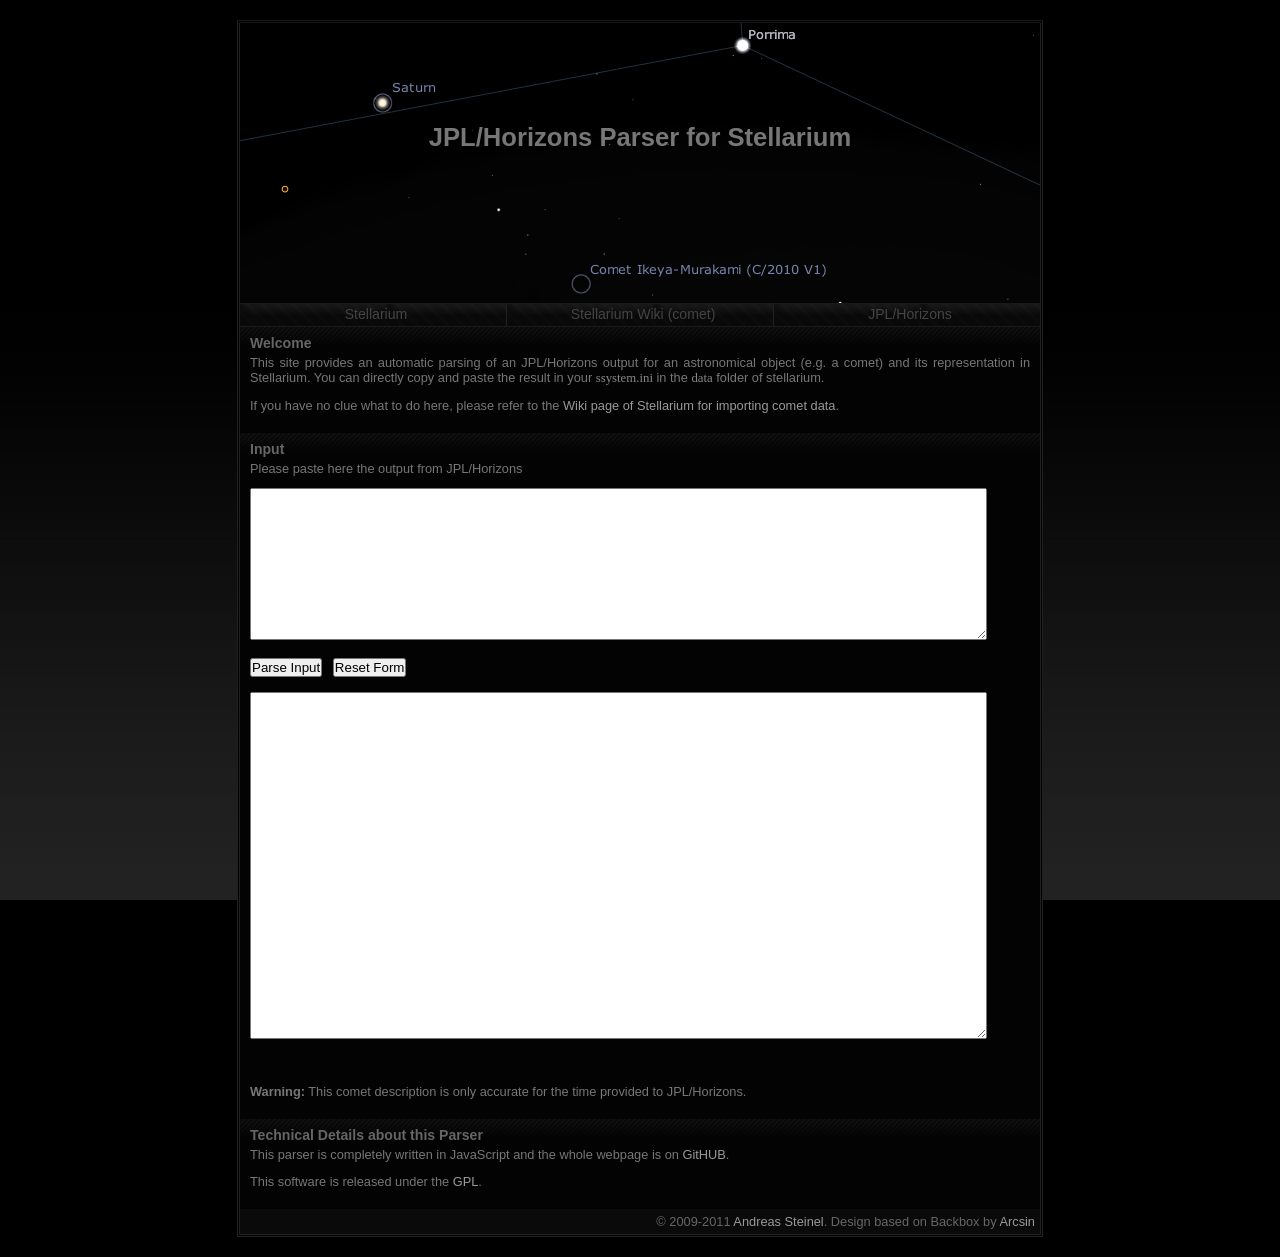
<file: index.html>
<?xml version="1.0" encoding="UTF-8"?>
<!DOCTYPE html PUBLIC "-//W3C//DTD XHTML 1.0 Strict//EN" "http://www.w3.org/TR/xhtml1/DTD/xhtml1-strict.dtd">
<html xmlns="http://www.w3.org/1999/xhtml" xml:lang="en" lang="en">
<head>
        <meta http-equiv="content-type" content="text/html; charset=utf-8"/>
        <meta name="description" content="Convert JPL/Horizons output to stellarium"/>
        <meta name="keywords" content="stellarium comet JPL horizons"/> 
        <meta name="author" content="Andreas Steinel"/> 
        <link rel="stylesheet" type="text/css" href="default.css"/>
        <script type="text/javascript" src="computation.js"></script>
        <title>JPL/Horizons Parser for Stellarium</title>
    </head>
    <body>
        <div class="main">
            <div class="gfx"><h1>JPL/Horizons Parser for Stellarium</h1></div>
            <div class="menu">
                <a href="http://www.stellarium.org"><span>Stellarium</span></a>
                <a href="http://www.stellarium.org/wiki/index.php/JPL_HORIZONS"><span>Stellarium Wiki (comet)</span></a>
                <a href="http://ssd.jpl.nasa.gov/horizons.cgi" id="last"><span>JPL/Horizons</span></a>
            </div>
            <div class="content">
                <div class="item">
                    <h1>Welcome</h1>
                    <p>
                    This site provides an automatic parsing of an JPL/Horizons output for an astronomical object (e.g. a comet) and its
                    representation in Stellarium. You can directly copy and paste the result in your <code>ssystem.ini</code> in the
                    <code>data</code> folder of stellarium.
                    </p>
                    <p>
                    If you have no clue what to do here, please refer to the
                    <a href="http://www.stellarium.org/wiki/index.php/JPL_HORIZONS">Wiki page of Stellarium for importing comet data</a>.
                    </p>
                </div>
                <div class="item">
                    <h1>Input</h1>
                    <p>Please paste here the output from JPL/Horizons</p>
                    <form action="">
                        <p>
                        <textarea rows="10" cols="90" name="inputdata" id="inputdata"></textarea><br /><br />
                        <input type="button" value="Parse Input" onclick="parseText();" />&nbsp;&nbsp;
                        <input type="reset" value="Reset Form" /><br /><br />
                        <textarea rows="23" cols="90" name="result" id="result" readonly="readonly"></textarea>
                        </p>
                    </form>
                    <br /> <br />
                    <p><b>Warning:</b> This comet description is only accurate for the time provided to JPL/Horizons.</p>
                </div>

                <div class="item">
                    <h1>Technical Details about this Parser</h1>
                    <p>
                    This parser is completely written in JavaScript and the whole webpage is on <a href="http://github.com/lnxbil/stellarium-comet-jpl">GitHUB</a>.
                    </p>
                    <p>This software is released under the <a href="http://en.wikipedia.org/wiki/GNU_General_Public_License">GPL</a>.</p>
                </div>
            </div>
            <div class="footer">&copy; 2009-2011 <a href="http://andreas.familie-steinel.de">Andreas Steinel</a>. Design based on Backbox by <a href="http://arcsin.se">Arcsin</a></div>
        </div>
    </body>
</html>
</file>
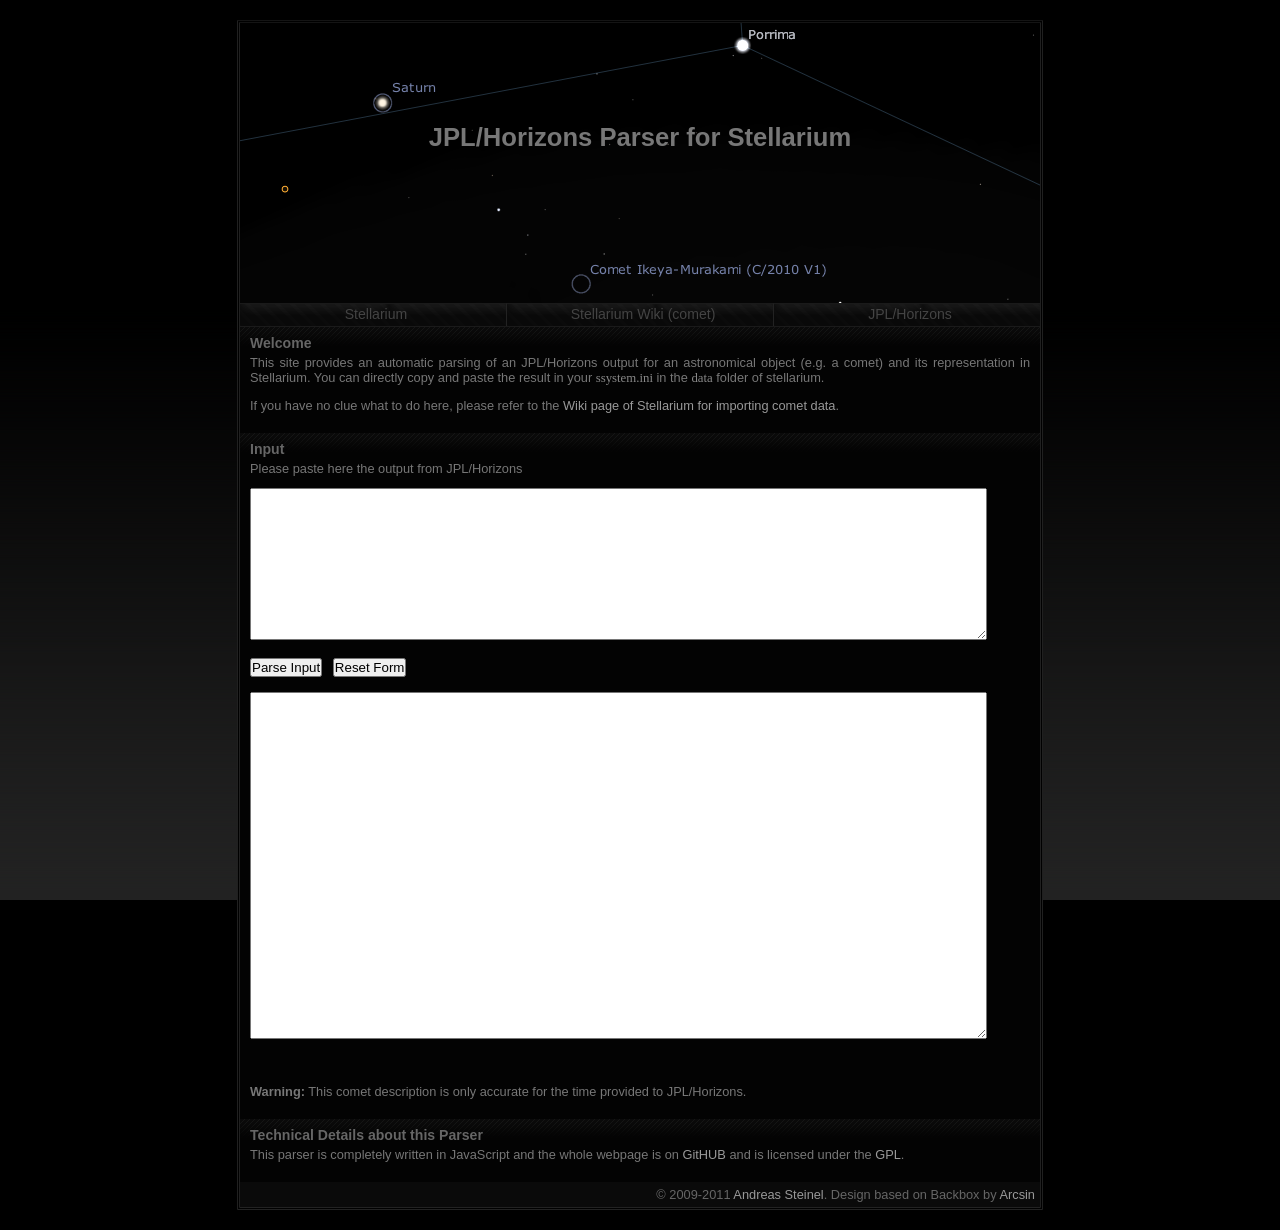
<file: website/index.html>
<?xml version="1.0" encoding="UTF-8"?>
<!DOCTYPE html PUBLIC "-//W3C//DTD XHTML 1.0 Strict//EN" "http://www.w3.org/TR/xhtml1/DTD/xhtml1-strict.dtd">
<html xmlns="http://www.w3.org/1999/xhtml" xml:lang="en" lang="en">
<head>
        <meta http-equiv="content-type" content="text/html; charset=utf-8"/>
        <meta name="description" content="Convert JPL/Horizons output to stellarium"/>
        <meta name="keywords" content="stellarium comet JPL horizons"/> 
        <meta name="author" content="Andreas Steinel"/> 
        <link rel="stylesheet" type="text/css" href="default.css"/>
        <script type="text/javascript" src="computation.js"></script>
        <title>JPL/Horizons Parser for Stellarium</title>
    </head>
    <body>
        <div class="main">
            <div class="gfx"><h1>JPL/Horizons Parser for Stellarium</h1></div>
            <div class="menu">
                <a href="http://www.stellarium.org"><span>Stellarium</span></a>
                <a href="http://www.stellarium.org/wiki/index.php/JPL_HORIZONS"><span>Stellarium Wiki (comet)</span></a>
                <a href="http://ssd.jpl.nasa.gov/horizons.cgi" id="last"><span>JPL/Horizons</span></a>
            </div>
            <div class="content">
                <div class="item">
                    <h1>Welcome</h1>
                    <p>
                    This site provides an automatic parsing of an JPL/Horizons output for an astronomical object (e.g. a comet) and its
                    representation in Stellarium. You can directly copy and paste the result in your <code>ssystem.ini</code> in the
                    <code>data</code> folder of stellarium.
                    </p>
                    <p>
                    If you have no clue what to do here, please refer to the
                    <a href="http://www.stellarium.org/wiki/index.php/JPL_HORIZONS">Wiki page of Stellarium for importing comet data</a>.
                    </p>
                </div>
                <div class="item">
                    <h1>Input</h1>
                    <p>Please paste here the output from JPL/Horizons</p>
                    <form action="">
                        <p>
                        <textarea rows="10" cols="90" name="inputdata" id="inputdata"></textarea><br /><br />
                        <input type="button" value="Parse Input" onclick="parseText();" />&nbsp;&nbsp;
                        <input type="reset" value="Reset Form" /><br /><br />
                        <textarea rows="23" cols="90" name="result" id="result" readonly="readonly"></textarea>
                        </p>
                    </form>
                    <br /> <br />
                    <p><b>Warning:</b> This comet description is only accurate for the time provided to JPL/Horizons.</p>
                </div>

                <div class="item">
                    <h1>Technical Details about this Parser</h1>
                    <p>
                    This parser is completely written in JavaScript and the whole webpage is on
                    <a href="http://github.com/lnxbil/stellarium-comet-jpl">GitHUB</a> and is licensed under the
                    <a href="http://en.wikipedia.org/wiki/GNU_General_Public_License">GPL</a>.</p>
                </div>
            </div>
            <div class="footer">&copy; 2009-2011 <a href="http://andreas.familie-steinel.de">Andreas Steinel</a>. Design based on Backbox by <a href="http://arcsin.se">Arcsin</a></div>
        </div>
    </body>
</html>
</file>
<file: default.css>
/*#############################################################
Name: Blackbox
Date: 2006-06-01
Author: Viktor Persson
URL: http://arcsin.se

Feel free to use and modify but please provide credits.
#############################################################*/

/* Standard elements */
* {
	margin: 0;
	padding: 0;
}
a {
	color: #999;
	text-decoration: none;
}
body {
	background: #000 url(img/bg.png) repeat-x fixed left bottom;
	color: #777;
	margin: 20px 0;
	text-align: center;
	font: normal 0.8em sans-serif,Arial;
}
ul {
	margin: 12px 0;
}
li {
	list-style: url(img/li.gif);
	margin-left: 18px;
}
code {
	font: normal 1em "Lucida Sans Unicode",serif;
	color: #888;
}


/* Misc */
div.quote {
	margin-bottom: 12px;
	font: normal 1.1em "Lucida Sans Unicode",serif;
	background: url(img/quote.gif) no-repeat;
	padding-left: 28px;
	color: #666;
}


/* Main structure */
.main {
	background: #000; 
	border: 3px double #EEE; 
	border-color: #141414 #202020 #222 #202020; 
	margin: 20px auto 4px auto; 
	text-align: left;
	width: 800px; 
}


/* Header */
.gfx {
	background: #222 url(img/dark_pixel.png) no-repeat;
	height: 280px;
}
.gfx h1 {
	color: #FFFFFF
	font: normal 2.6em Tahoma,sans-serif;
	padding: 100px;
    text-align: center;
}


/* Menu */
.menu a {
	background: #000 url(img/bgmenu.png) repeat-x;
	border-right: 1px solid #222;
	border-top: 1px solid #1A1A1A;
	color: #444;
	font-size: 1.1em;
	float: left;
	padding-top: 2px;
	width: 266px; height: 20px;
    text-align: center;
}
.menu a span {
	padding-left: 6px;
}
.menu a:hover {
	background-position: left bottom;
	color: #666;
}
.menu a#last {
	border-right: none;
}


/* Content */
.content {
	border-top: 1px solid #1A1A1A;
	background: #1A1A1A;
	clear: both;
}
.content h1 {
	margin: 0 0 4px;
	font: bold 1.1em sans-serif,Arial;
	color: #666;
}
.content p {
	margin: 0 0 12px;
    text-align: justify;
}
.item {
	background: #030303 url(img/bgitem.gif) repeat-x;
	padding: 8px 10px;
}

textarea, .item textarea {
	font: normal 1em "Courier New",sans-serif;
}


/* Footer */
.footer {
	padding: 5px;
	background: #0A0A0A;
	color: #666;
	text-align: right;
} 

form {
    text-align: center;
}
</file>
<file: website/default.css>
/*#############################################################
Name: Blackbox
Date: 2006-06-01
Author: Viktor Persson
URL: http://arcsin.se

Feel free to use and modify but please provide credits.
#############################################################*/

/* Standard elements */
* {
	margin: 0;
	padding: 0;
}
a {
	color: #999;
	text-decoration: none;
}
body {
	background: #000 url(img/bg.png) repeat-x fixed left bottom;
	color: #777;
	margin: 20px 0;
	text-align: center;
	font: normal 0.8em sans-serif,Arial;
}
ul {
	margin: 12px 0;
}
li {
	list-style: url(img/li.gif);
	margin-left: 18px;
}
code {
	font: normal 1em "Lucida Sans Unicode",serif;
	color: #888;
}


/* Misc */
div.quote {
	margin-bottom: 12px;
	font: normal 1.1em "Lucida Sans Unicode",serif;
	background: url(img/quote.gif) no-repeat;
	padding-left: 28px;
	color: #666;
}


/* Main structure */
.main {
	background: #000; 
	border: 3px double #EEE; 
	border-color: #141414 #202020 #222 #202020; 
	margin: 20px auto 4px auto; 
	text-align: left;
	width: 800px; 
}


/* Header */
.gfx {
	background: #222 url(img/dark_pixel.png) no-repeat;
	height: 280px;
}
.gfx h1 {
	color: #FFFFFF
	font: normal 2.6em Tahoma,sans-serif;
	padding: 100px;
    text-align: center;
}


/* Menu */
.menu a {
	background: #000 url(img/bgmenu.png) repeat-x;
	border-right: 1px solid #222;
	border-top: 1px solid #1A1A1A;
	color: #444;
	font-size: 1.1em;
	float: left;
	padding-top: 2px;
	width: 266px; height: 20px;
    text-align: center;
}
.menu a span {
	padding-left: 6px;
}
.menu a:hover {
	background-position: left bottom;
	color: #666;
}
.menu a#last {
	border-right: none;
}


/* Content */
.content {
	border-top: 1px solid #1A1A1A;
	background: #1A1A1A;
	clear: both;
}
.content h1 {
	margin: 0 0 4px;
	font: bold 1.1em sans-serif,Arial;
	color: #666;
}
.content p {
	margin: 0 0 12px;
    text-align: justify;
}
.item {
	background: #030303 url(img/bgitem.gif) repeat-x;
	padding: 8px 10px;
}

textarea, .item textarea {
	font: normal 1em "Courier New",sans-serif;
}


/* Footer */
.footer {
	padding: 5px;
	background: #0A0A0A;
	color: #666;
	text-align: right;
} 

form {
    text-align: center;
}
</file>
